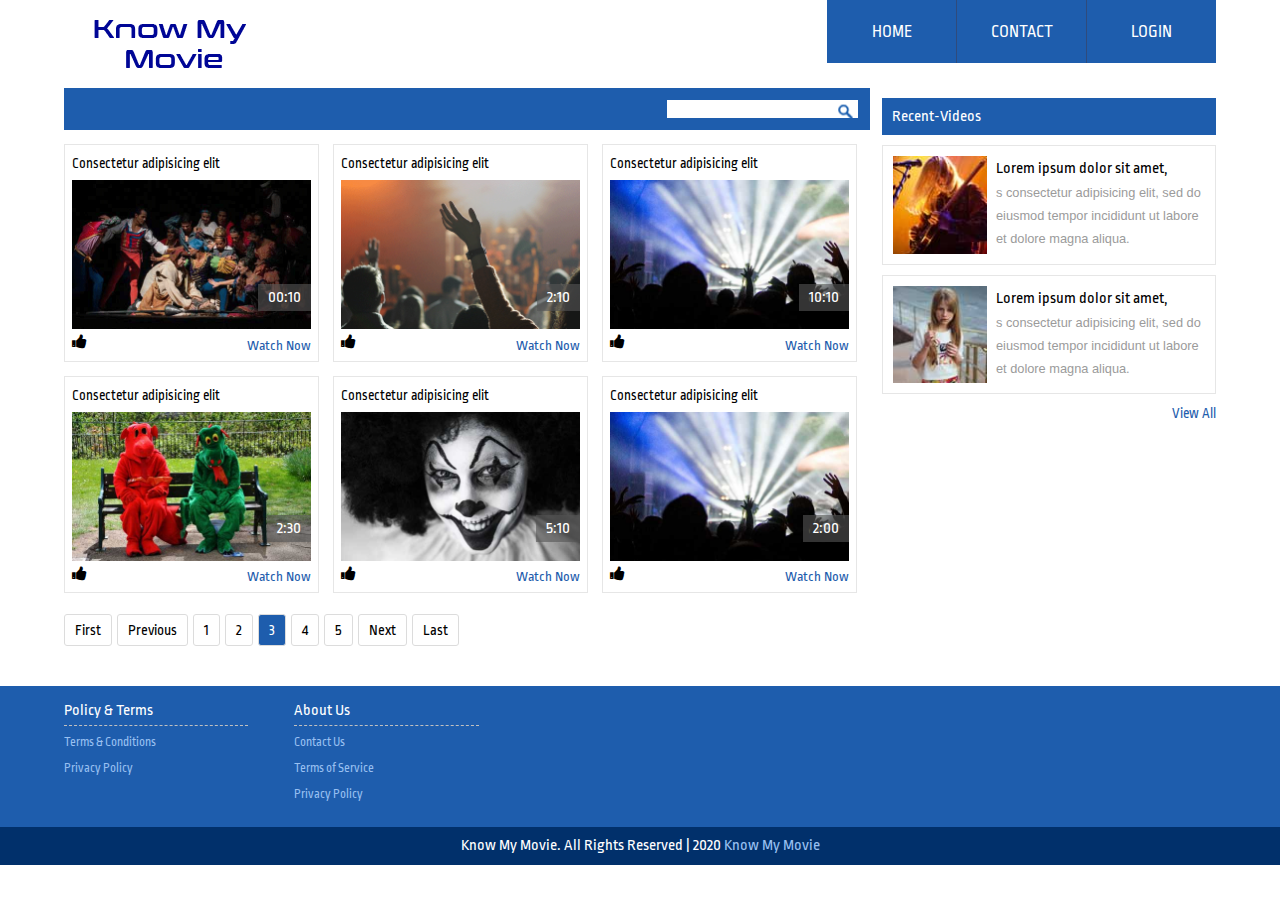
<file: frontend/index.html>
<!-- Author: Malith9595 As a part of https://madewithml.com/projects/1284/know-my-movie/-->
<!DOCTYPE HTML>
<html>
	<head>
		<title>Know My Movie</title>
		<link rel="shortcut icon" type="image/x-icon" href="images/pageicon.png" />
		<link href="css/style.css" rel="stylesheet" type="text/css"  media="all" />
		<meta name="keywords" content="Videostube iphone web template, Android web template, Smartphone web template, free webdesigns for Nokia, Samsung, LG, SonyEricsson, Motorola web design" />
		<link href='//fonts.googleapis.com/css?family=Ropa+Sans' rel='stylesheet' type='text/css'>
		<link rel="stylesheet" href="https://cdnjs.cloudflare.com/ajax/libs/font-awesome/4.7.0/css/font-awesome.min.css">
	</head>
	<body>
	<!----start-wrap---->
	<div class="wrap">
		<!----start-Header---->
		<div class="header">
			<div class="logo">
				<a href="index.html"><img src="images/logo.png" title="logo" /></a>
			</div>
			<!----start-top-nav---->
			<div class="top-nav">
				<ul>
					<li><a href="index.html">Home</a></li>
					<li><a href="contact.html">Contact</a></li>
					<li><a href="login.html">Login</a></li>
				</ul>
			</div>
			<div class="clear"> </div>
			<!----End-top-nav---->
		</div>
		<!----End-Header---->
		<div class="clear"> </div>
		<div class="content">
			<div class="left-content">
				<div class="searchbar">
					<div class="search-left">
						
					</div>
					<div class="search-right">
						<form>
							<input type="text"><input type="submit" value="" />
						</form>
					</div>
					<div class="clear"> </div>
				</div>
				<div class="box">
				<div class="grids">
					<div class="grid">
						<h3>Consectetur adipisicing elit</h3>
						<a href="https://www.youtube.com/watch?v=RrvaYjtjpqg"><img src="images/g1 copy.png" title="video-name" /></a>
						<div class="time">
							<span>00:10</span>
						</div>
						<div class="grid-info">
							<div class="video-share">
								<ul>
									<li><i onclick="myFunction(this)" class="fa fa-thumbs-up"></i></li>
								</ul>
							</div>
							<div class="video-watch">
								<a href="https://www.youtube.com/watch?v=RrvaYjtjpqg">Watch Now</a>
							</div>
							<div class="clear"> </div>
													</div>
					</div>
					<div class="grid">
						<h3>Consectetur adipisicing elit</h3>
						<a href="https://www.youtube.com/watch?v=RrvaYjtjpqg"><img src="images/g2 copy.png" title="video-name" /></a>
						<div class="time">
							<span>2:10</span>
						</div>
						<div class="grid-info">
							<div class="video-share">
								<ul>
									<li><i onclick="myFunction(this)" class="fa fa-thumbs-up"></i></li>
								</ul>
							</div>
							<div class="video-watch">
								<a href="https://www.youtube.com/watch?v=RrvaYjtjpqg">Watch Now</a>
							</div>
							<div class="clear"> </div>
													</div>
					</div>
					<div class="grid">
						<h3>Consectetur adipisicing elit</h3>
						<a href="https://www.youtube.com/watch?v=RrvaYjtjpqg"><img src="images/g4.jpg" title="video-name" /></a>
						<div class="time">
							<span>10:10</span>
						</div>
						<div class="grid-info">
							<div class="video-share">
								<ul>
									<li><i onclick="myFunction(this)" class="fa fa-thumbs-up"></i></li>
								</ul>
							</div>
							<div class="video-watch">
								<a href="https://www.youtube.com/watch?v=RrvaYjtjpqg">Watch Now</a>
							</div>
							<div class="clear"> </div>
													</div>
					</div>
				</div>
				<div class="clear"> </div>
				<div class="grids">
					<div class="grid">
						<h3>Consectetur adipisicing elit</h3>
						<a href="https://www.youtube.com/watch?v=RrvaYjtjpqg"><img src="images/g3.jpg" title="video-name" /></a>
						<div class="time">
							<span>2:30</span>
						</div>
						<div class="grid-info">
							<div class="video-share">
								<ul>
									<li><i onclick="myFunction(this)" class="fa fa-thumbs-up"></i></li>
								</ul>
							</div>
							<div class="video-watch">
								<a href="https://www.youtube.com/watch?v=RrvaYjtjpqg">Watch Now</a>
							</div>
							<div class="clear"> </div>
													</div>
					</div>
					<div class="grid">
						<h3>Consectetur adipisicing elit</h3>
						<a href="https://www.youtube.com/watch?v=RrvaYjtjpqg"><img src="images/g5.jpg" title="video-name" /></a>
						<div class="time">
							<span>5:10</span>
						</div>
						<div class="grid-info">
							<div class="video-share">
								<ul>
									<li><i onclick="myFunction(this)" class="fa fa-thumbs-up"></i></li>
								</ul>
							</div>
							<div class="video-watch">
								<a href="https://www.youtube.com/watch?v=RrvaYjtjpqg">Watch Now</a>
							</div>
							<div class="clear"> </div>
							
						</div>
					</div>
					<div class="grid">
						<h3>Consectetur adipisicing elit</h3>
						<a href="https://www.youtube.com/watch?v=RrvaYjtjpqg"><img src="images/g4.jpg" title="video-name" /></a>
						<div class="time">
							<span>2:00</span>
						</div>
						<div class="grid-info">
							<div class="video-share">
								<ul>
									<li><i onclick="myFunction(this)" class="fa fa-thumbs-up"></i></li>
								</ul>
							</div>
							<div class="video-watch">
								<a href="https://www.youtube.com/watch?v=RrvaYjtjpqg">Watch Now</a>
							</div>
							<div class="clear"> </div>
							
						</div>
					</div>
				</div>
				<div class="clear"> </div>
								<div class="clear"> </div>
			</div>
			<div class="clear"> </div>
			<ul class="dc_pagination dc_paginationA dc_paginationA03">
						  <li><a href="#" class="first">First</a></li>
						  <li><a href="#" class="previous">Previous</a></li>
						  <li><a href="#">1</a></li>
						  <li><a href="#">2</a></li>
						  <li><a href="#" class="current">3</a></li>
						  <li><a href="#">4</a></li>
						  <li><a href="#">5</a></li>
						  <li><a href="#" class="next">Next</a></li>
						  <li><a href="#" class="last">Last</a></li>
						  
						</ul>
		</div>
		<div class="right-content">
			
					<div class="clear"> </div>
					<div class="Recent-Vodeos">
						<h3>Recent-Videos</h3>
						<div class="video1">
							<img src="images/r1.jpg" title="video2"/>
							<span>Lorem ipsum dolor sit amet,</span>
							<p>s consectetur adipisicing elit, sed do eiusmod tempor incididunt ut labore et dolore magna aliqua. </p>
							<div class="clear"> </div>
						</div>
						<div class="video1 video2">
							<img src="images/r2.jpg" title="video2" />
							<span>Lorem ipsum dolor sit amet,</span>
							<p>s consectetur adipisicing elit, sed do eiusmod tempor incididunt ut labore et dolore magna aliqua. </p>
							<div class="clear"> </div>
						</div>
						<div class="r-all">
							<a href="#">View All</a>
						</div>
					</div>
		</div>
		<div class="clear"> </div>
		</div>
		<div class="clear"> </div>
		</div>
		<div class="footer">
				<div class="wrap"> 
				<div class="box1">
				<h4>Policy & Terms</h4>
						<ul>
							<li><a href="#">Terms & Conditions</a></li>
							<li><a href="#">Privacy Policy</a></li>
									</ul>
				</div>
				
				<div class="box1">
					<div class="hide-box">
				<h4>About Us</h4>
						<ul>
							<li><a href="#">Contact Us</a></li>
							<li><a href="#">Terms of Service</a></li>
							<li><a href="#">Privacy Policy</a></li>
										</ul>
				</div>
					</div>
		
				<div class="clear"> </div>
			</div>
		</div>
			<div class="clear"> </div>
			<div class="copy-right">
			<p>Know My Movie. All Rights Reserved | 2020<a href="https://www.youtube.com/channel/UCHkkp3jEQ7as886l-cP-6kA?view_as=subscriber"> Know My Movie</a></p>
		</div>
	</div>
	<!----End---->
	</body>
	<script>
function myFunction(x) {
  x.classList.toggle("fa-thumbs-down");
}
</script>
</html>
</file>
<file: frontend/css/style.css>
/* Author: Malith9595 As a part of https://madewithml.com/projects/1284/know-my-movie/ */

html,body,div,span,applet,object,iframe,h1,h2,h3,h4,h5,h6,p,blockquote,pre,a,abbr,acronym,address,big,cite,code,del,dfn,em,img,ins,kbd,q,s,samp,small,strike,strong,sub,sup,tt,var,b,u,i,dl,dt,dd,ol,nav ul,nav li,fieldset,form,label,legend,table,caption,tbody,tfoot,thead,tr,th,td,article,aside,canvas,details,embed,figure,figcaption,footer,header,hgroup,menu,nav,output,ruby,section,summary,time,mark,audio,video{margin:0;padding:0;border:0;font-size:100%;font:inherit;vertical-align:baseline;}
article, aside, details, figcaption, figure,footer, header, hgroup, menu, nav, section {display: block;}
ol,ul{list-style:none;margin:0px;padding:0px;}
blockquote,q{quotes:none;}
blockquote:before,blockquote:after,q:before,q:after{content:'';content:none;}
table{border-collapse:collapse;border-spacing:0;}

a{text-decoration:none;}
.txt-rt{text-align:right;}
.txt-lt{text-align:left;}
.txt-center{text-align:center;}
.float-rt{float:right;}
.float-lt{float:left;}
.clear{clear:both;}
.pos-relative{position:relative;}
.pos-absolute{position:absolute;}
.vertical-base{	vertical-align:baseline;}
.vertical-top{	vertical-align:top;}
.underline{	padding-bottom:5px;	border-bottom: 1px solid #eee; margin:0 0 20px 0;}
nav.vertical ul li{	display:block;}
nav.horizontal ul li{	display: inline-block;}
img{max-width:100%;}

body{
}
.wrap{
	width:70%;
	margin:0 auto;
}
.header {
	margin-bottom: 8px;
}
.logo{
	float:left;
	padding: 8px 6px 0px 15px;
}
.top-nav{
	float:right;
}
.top-nav ul li{
	display: inline-block;
	float: left;
	width: 105px;
	background: rgb(30, 93, 173);
	color: rgb(218, 216, 216);
	border-left: 1px solid rgb(47, 75, 124);
	padding: 22px 12px;
	text-align: center;
	cursor: pointer;
	text-transform: uppercase;
	font-size: 0.9em;
}
.top-nav ul li:first-child{
	border:none;
}
.top-nav ul li a{
	color: #FFF;
	font-size: 1.5em;
	font-family: 'Ropa Sans', sans-serif;
	text-transform: uppercase;
	font-size: 1.2em;
}
.top-nav ul li p{
	font-size:1em;
	font-family: 'Ropa Sans', sans-serif;
	padding-top: 4px;
}
/*---search-bar----*/
.left-content{
	width:70%;
	float:left;
}
.search-left{
	float:left;
}
.search-right{
	float:right;
	background:#fff;
}
.search-right input[type="text"],.search-right input[type="submit"]{
	border:none;
	outline:none;
}
.search-right input[type="text"]{
	font-family: Arial, Helvetica, sans-serif;
	font-size: 0.8em;
	color: rgb(155, 155, 155);
}
.search-left p{
	font-size: 1em;
	font-family: 'Ropa Sans', sans-serif;
	padding-top: 4px;
	color: #fff;
}
.searchbar{
	background:rgb(30, 93, 173);
	padding: 12px;
}
.search-right input[type="submit"]{
	background: url(../images/search.png) 0px 0.6px;
	width: 22px;
	cursor:pointer;
}
.video-share ul li{
	display:inline-block;
}
.video-share ul li img{
	padding:0px 2px;
}
.video-share {
	float:left;
}
.video-watch{
	float:right;
	padding-top: 2.5px;
}
.video-watch img{
	vertical-align:middle;
	padding: 5px 5px 7px 5px;
}
.grids{
	margin-top:14px;
}
.grids2{
	margin-top:10px;
}
.grid{
	width:29.6%;
	padding: 7px;
	border: 1px solid rgb(230, 230, 230);
	float:left;
}
.grid2 {
	width: 29.7%;
}
.grid h3,.video-watch a,.grid1 h3{
	font-size: 0.89em;
	font-family: 'Ropa Sans', sans-serif;
	padding-top: 4px;
	padding-bottom: 4px;
}
.grid h3{
	margin-bottom:5px;
	font-size: 0.9em;
}
.video-watch a,.lables p a{
	color:rgb(30, 93, 173);
}
.lables a{
	padding-left:4px;
}
.lables p{
	font-size: 0.89em;
	font-family: 'Ropa Sans', sans-serif;
	color: #BBBBBB;
}
.lables p a:hover{
	color:#555;
}
.grid:nth-child(2),.grid:nth-child(5),.grid:nth-child(8){
	margin:0px 14.5px;
}
/*-----right-content-----*/
.right-content{
	float:right;
	width: 29%;
}
.popular h3{
	text-align:left;
	font-size: 1em;
	font-family: 'Ropa Sans', sans-serif;
	padding-top: 4px;
	color: #fff;
	float:left;
}
.popular p{
	float:right;
	font-size: 1em;
	font-family: 'Ropa Sans', sans-serif;
	color:#fff;
	margin-top: -1px;
}
.popular{
	background:rgb(30, 93, 173);
	padding:15.5px;
	padding: 12.4px;
}
.popular p img{
	vertical-align: text-bottom;
}
.grid1{
	border: 1px solid rgb(230, 230, 230);
	border-top:none;
	padding:10px;
}
/*----video1----*/
.video1 img{
	float:left;
	width:30%;
}
.video1 p{
	float:right;
	width: 67%;
}
.video1 span{
	font-size: 1em;
	font-family: 'Ropa Sans', sans-serif;
	padding-top: 4px;
	padding-bottom: 4px;
	float:right;
	width: 67%;
}
.video1 p{
	font-family: Arial, Helvetica, sans-serif;
	font-size: 0.8em;
	color: rgb(155, 155, 155);
	line-height: 1.8em;
}
.video1 {
	margin-top: 10px;
	border: 1px solid rgb(230, 230, 230);
	padding: 10px;
}
.video1 img{
	cursor:pointer;
}
.Recent-Vodeos h3{
	font-size: 1em;
	font-family: 'Ropa Sans', sans-serif;
	padding-top: 4px;
	padding-bottom: 4px;
	background: rgb(30, 93, 173);
	color: #fff;
	padding: 10px;
	margin-top: 10px;
}
.r-all a{
	font-size: 0.9em;
	font-family: 'Ropa Sans', sans-serif;
	padding-top: 4px;
	padding-bottom: 4px;
	color: rgb(30, 93, 173);
}
.r-all{
	float:right;
	margin-top:10px;
}
.r-all a:hover{
	color:#555;
}
.content {
	padding-bottom: 30px;
}
.time{
	position: absolute;
	bottom: 50px;
	right: 7px;
	color: #fff;
	background: rgba(85, 85, 85, 0.61);
	padding: 5px 10px;
	font-family: 'Ropa Sans', sans-serif;
}
.grid{
	position: relative;
}
.time1{
	position: absolute;
	bottom: 52px;
	right: 10px;
	color: #fff;
	background: rgba(85, 85, 85, 0.61);
	padding: 7px 16px;
	font-family: 'Ropa Sans', sans-serif;
}
.grid1{
	position: relative;
}

/*---single-page-----*/
.inner-page {
	width: 70%;
	float: left;
}
.title ul li{
	display:inline-block;
}
.title h3,.title h4{
	font-size: 1.2em;
	font-family: 'Ropa Sans', sans-serif;
	padding: 10px 0px 6px 0px;
	color:rgb(155, 155, 155);
}
.title h4{
	font-size:1em;
}
.title ul{
	padding-bottom:10px;
}
.title ul li a{
	color:rgb(155, 155, 155);
	font-family: 'Ropa Sans', sans-serif;
	font-size:0.9em;
	padding: 0px 3px;
}
.title ul li img{
	vertical-align:middle;
	margin:0px 3px;
}
.title ul li a:hover{
	color:rgb(30, 93, 173);
}
.view-links{
	float:left;
}
.view-links ul li{
	display:inline-block;
}
.views-count{
	float:right;
}
.view-links h4,.views-count p{
	color: rgb(155, 155, 155);
	font-family: 'Ropa Sans', sans-serif;
	font-size: 0.9em;
}
.views-count p span{
	color:rgb(30, 93, 173);
	font-size:1.5em;
	text-transform:uppercase;
}
.view-links ul li img{
	vertical-align: middle;
	padding: 0 5px;
}
.view-links h4{
	text-transform:uppercase;
}
.view-links ul{
	float:left;
}
.comment1 li a{
	color:#fff;
	font-family: 'Ropa Sans', sans-serif;
	font-size: 0.9em;
}
.comment1 li a:hover,.comment1 li a span{
	color: rgb(155, 155, 155);
}
.comment1{
	margin-left:15px;
}
.comment1 li:first-child{
	background:#fff;
	padding: 2px 5px;
	background:rgb(30, 93, 173);
	color:#fff;
	border-radius: 0.3em;
	margin-right: 10px;
}
.comment1 li a span:hover{
	text-decoration:underline;
}
.video-details p,.video-details span{
	font-family: Arial, Helvetica, sans-serif;
	font-size: 0.8em;
	color: rgb(155, 155, 155);
	line-height: 1.8em;
}
.video-details p{
	padding:7px 0px;
}
.video-details ul{
	padding:10px 0px;
}
.video-details p a{
	color:rgb(30, 93, 173);
	font-family: 'Ropa Sans', sans-serif;
}
.other-links li a,.tags li a{
	font-size: 0.9em;
	color: rgb(30, 93, 173);
	font-family: 'Ropa Sans', sans-serif;
}
.other-links li{
	padding:2px 0;
}
.other-links li a:hover,.tags li a:hover{
	text-decoration:underline;
}
.tags ul li{
	display:inline-block;
}
.tags h3{
	color: rgb(155, 155, 155);
	font-family: 'Ropa Sans', sans-serif;
	font-size: 0.9em;
	text-transform:uppercase;
}
.other-links ul li{
	line-height:1.8em;
}
.related-videos h6{
	font-size:1em;
	font-family: 'Ropa Sans', sans-serif;
	padding-top: 4px;
	padding-bottom: 4px;
	color:rgb(155, 155, 155);
	padding: 15px 0px 10px 0px;
	border-bottom: 1px dashed rgb(201, 201, 201);
}
.video-inner span{
	position: absolute;
	right: -10px;
	bottom: 15px;
	background: rgba(58, 58, 58, 0.61);
	padding: 7px 20px;
	font-family: 'Ropa Sans', sans-serif;
	color: #fff;
}
.viwes {
	padding: 11px 0px;
}	
.video-inner img{
	background: #fff;
	padding: 10px;
	box-shadow: 0px 0px 10px rgb(228, 228, 228);
}
.video-inner{
	position:relative;
	width: 97.3%;
}
/*---categories----*/
/*----sidebar----*/
.content-sidebar{
	float:left;
	width: 21.6%;
	font-family: 'Ropa Sans', sans-serif;
}
.content-sidebar h4,.recent-videos h5{
	background:rgb(30, 93, 173);
	color:#fff;
	padding: 10px;
	text-transform: uppercase;
	font-family: 'Ropa Sans', sans-serif;
}
.recent-videos h5 img{
	margin-right:3px;
}
.recent-videos h5{
	padding:9.5px 10px;
}
.content-sidebar h4 img{
	vertical-align:middle;
	padding-right:5px;
}
.content-sidebar li a{
	font-family: 'Ropa Sans', sans-serif;
	font-size: 0.89em;
	color: rgb(116, 110, 110);
		display: block;
	padding: 12px 0px;
	background: url(../images/sepHor.png) repeat-x left bottom;
	padding-left:5px;
}
.content-sidebar li a:hover{
	background: url(../images/sepHor.png) repeat-x left bottom;
	background-color:#eee;
	color:rgb(30, 93, 173);
}
/*--recent-videos--*/
.recent-videos {
	float: right;
	width: 77%;
	margin: 0px 0px 13px 0px;
}
/*---footer----*/
.box1 {
	float: left;
	width: 16%;
	margin: 0 4% 0 0;
}
.box1 h4{
	font-family: 'Ropa Sans', sans-serif;
	font-size: 1em;
	color:#fff;
	border-bottom: 1px dashed silver;
	padding: 6px 0;
	margin-bottom: 4px;
}
.box1 ul li{
	display:inherit;
}
.box1 ul li a{
	font-family: 'Ropa Sans', sans-serif;
	font-size: 0.8em;
	color: rgb(153, 192, 241);
	line-height: 2em;
}
.box1 ul li a:hover{
	color:#fff;
}
.footer{
	padding: 10px 0px 20px 0px;
	font-family: 'Titillium Web', sans-serif;
	background: rgb(30, 93, 173);
	margin-top:10px;
}
.social li img{
	display:inline;
	cursor:pointer;
	vertical-align: middle;
	padding-right: 10px;
	margin: 5px 0px;
	opacity: 0.8;
}
.footer1 {
	padding: 10px;
	background: #2a2a2a; 
	background: -moz-linear-gradient(top,  #2a2a2a 0%, #2a2a2a 100%); 
	background: -webkit-gradient(linear, left top, left bottom, color-stop(0%,#2a2a2a), color-stop(100%,#2a2a2a)); 
	background: -webkit-linear-gradient(top,  #2a2a2a 0%,#2a2a2a 100%);
	background: -o-linear-gradient(top,  #2a2a2a 0%,#2a2a2a 100%); 
	background: -ms-linear-gradient(top,  #2a2a2a 0%,#2a2a2a 100%); 
	background: linear-gradient(to bottom,  #2a2a2a 0%,#2a2a2a 100%); 
	filter: progid:DXImageTransform.Microsoft.gradient( startColorstr='#2a2a2a', endColorstr='#2a2a2a',GradientType=0 ); 

	border-top: 1px ridge #6B3B7A;
	font-family: 'Titillium Web', sans-serif;
	text-align:center;
}
.footer1 p.link {
	color: #eee;
	font-size: 13px;
	
}
.footer1 p.link a {
	color: #eee;
	text-decoration: none;
	font-size: 13px;
}
	/*---page-nations-----*/
		/*-----pageing----*/

ul.dc_pagination {
	font: 12px 'Tahoma';
	height: 100%;
	list-style-type: none;
	overflow: hidden;
	padding: 0px;
	font-family: Arial, Helvetica, sans-serif;
	font-size: 12px;
	margin: 21px 0px 0px 0px;
}
ul.dc_pagination li:first-child {
	margin-left: 0px;
}
ul.dc_paginationA03 li a {
	background: #FFFFFF;
	border: solid 1px #DCDCDC;
	border-radius: 3px;
	color: #707070 !important;
	-moz-border-radius: 3px;
	padding: 6px 9px 6px 9px;
	-webkit-border-radius: 3px;
	color: #000000 !important;
	display: block;
	padding: 7px 10px 7px 10px;
	text-decoration: none;
	font-family: 'Ropa Sans', sans-serif;
	font-size: 1.25em;
}

ul.dc_pagination li {
	float: left;
	margin: 0px;
	margin-left: 5px;
	padding: 0px;
}
ul.dc_paginationA03 li a:hover, ul.dc_paginationA03 li a.current {
	background: rgb(30, 93, 173);
	color: #fff !important;
	
}
/*  Contact Form  ============================================================================= */
.section {
	clear: both;
	padding: 0px;
	margin: 0px;
}
.group:before,
.group:after {
    content:"";
    display:table;
}
.group:after {
    clear:both;
}
.group {
    zoom:1;
}
.col{
	display: block;
	float:left;
	margin: 1% 0 1% 1.6%;
}
.col:first-child{
	margin-left:0;
}	
.span_2_of_3 {
	width: 63.1%;
	padding:1.5%; 
}
.span_1_of_3 {
	width: 29.2%;
	padding:1.5%; 
}
.span_2_of_3  h3,
.span_1_of_3  h3 {
	color:rgb(30, 93, 173);
	margin-bottom:0.5em;
	font-size:1.5em;
	line-height: 1.2;
	font-family: 'Ropa Sans', sans-serif;
	font-weight : normal;
	margin-top: 0px;
	letter-spacing: -1px;
}
.contact-form{
	position:relative;
	padding-bottom:30px;
}
.contact-form div{
	padding:5px 0;
}
.contact-form span{
	display:block;
	font-size:0.8125em;
	color: rgb(155, 155, 155);
	padding-bottom:5px;
	font-family: 'Ropa Sans', sans-serif;
}
.contact-form input[type="text"],.contact-form textarea{
		    padding:8px;
			display:block;
			width:98%;
			background:#fcfcfc;
			border: none;
			outline:none;
			font-family:Arial, Helvetica, sans-serif;
			box-shadow: inset 0px 0px 3px #999;
			-webkit-box-shadow: inset 0px 0px 3px #999;
			-moz-box-shadow: inset 0px 0px 3px #999;
			-o-box-shadow: inset 0px 0px 3px #999;
			-webkit-appearance:none;
			font-size: 1em;
			color: rgb(155, 155, 155);
}
.contact-form textarea{
		resize:none;
		height:120px;		
}
.contact-form input[type="submit"]{
	-webkit-transition: all .9s;
	-moz-transition: all .9s;
	-o-transition: all .9s;
	-ms-transition: all .9s;
	transition: all .9s;
	-moz-border-radius: 3px;
	-webkit-border-radius: 3px;
	border-radius: 3px;
	-moz-box-shadow: 0 1px 3px rgba(0, 0, 0, 0.50);
	-webkit-box-shadow: 0 1px 3px rgba(0, 0, 0, 0.50);
	box-shadow: 0 1px 3px rgba(0, 0, 0, 0.50);
	background: #0160A4 url(../images/button-overlay.png) repeat-x;
	color: #FFFFFF !important;
	cursor: pointer;
	display: inline-block;
	font-size: 13px;
	font-weight: bold;
	line-height: 1;
	overflow: visible;
	padding: 10px 25px;
	position: relative;
	text-decoration: none;
	text-shadow: 0 -1px 1px rgba(0, 0, 0, 0.25);
	width: auto;
	text-align: center;
}
.contact-form input[type="submit"]:hover{
	background: #264284;
}
.contact-form input[type="submit"]:active{
	background: #264284;
}
.company_address{
	padding-top:26px;
}
.company_address p{
	font-size:0.8125em;
	color:rgb(155, 155, 155);
	line-height:1.8em;
	font-family :verdana, arial, helvetica, helve, sans-serif;
}
.company_address p span{
	text-decoration:underline;
	color: rgb(30, 93, 173);
	cursor:pointer;
}
.company_address p span:hover{
	color: rgb(55, 143, 255);
}
.map{
	border:1px solid #C7C7C7;
	margin-bottom:15px;
}
.copy-right {
	text-align: center;
	background: rgb(1, 48, 107);
	padding: 7px 0px;
}
.copy-right p {
	font-family: 'Ropa Sans', sans-serif;
	font-size: 1em;
	color: #fff;
	line-height: 1.5em;
}
.copy-right p a {
	color: rgb(153, 192, 241);
}
.copy-right p a:hover{
	color:#fff;
}
/***** Media Quries *****/
@media only screen and (max-width: 1024px) {
	.wrap{
		width:95%;
	}	
}
/*  GO FULL WIDTH AT LESS THAN 800 PIXELS */

@media only screen and (max-width: 800px) {
	.wrap{
		width:95%;
	}
	.span_2_of_3 {
		width:94%;
		padding:3%; 
	}
	.col{ 
		margin: 1% 0 1% 0%;
	}
	.span_1_of_3 {
		width:94%;
		padding:3%; 
	}
}
.fa {
  font-size: 50px;
  cursor: pointer;
  user-select: none;
}

.fa:hover {
  color: darkblue;
}

/*  GO FULL WIDTH AT LESS THAN 640 PIXELS */

@media only screen and (max-width: 640px) and (min-width: 480px) {
	.wrap{
		width:95%;
	}
	.span_2_of_3 {
		width:94%;
		padding:3%; 
	}
	.col{ 
		margin: 1% 0 1% 0%;
	}
	.span_1_of_3 {
		width:94%;
		padding:3%; 
	}
   
   .contact-form input[type="text"],.contact-form textarea{
		width:97%;
	}
}
/*  GO FULL WIDTH AT LESS THAN 480 PIXELS */

@media only screen and (max-width: 480px) {
	.wrap{
		width:95%;
	}
	.span_2_of_3 {
		width:90%;
		padding:5%; 
	}
	.col { 
		margin: 1% 0 1% 0%;
	}
	.span_1_of_3 {
		width:90%;
		padding:5%; 
	}
	.contact-form input[type="text"],.contact-form textarea{
		width:92%;
	}
}
/*----responsive-design----*/
@media screen and (max-width:1366px) {
	.wrap{
		width:90%;
	}
}
@media screen and (max-width:1280px) {
	.wrap{
		width:90%;
	}
}
@media screen and (max-width:1024px) {
	.wrap{
		width:90%;
	}
	.top-nav ul li:nth-child(4),.top-nav ul li:nth-child(5){
		display:none;
	}
	.grid {
		width: 29.24%;
	}
}
@media screen and (max-width:768px) {
	.wrap{
		width:90%;
	}
	.top-nav ul li {
		width: 106px;
		padding: 22px 2px;
		font-size: 0.8em;
	}
	.grid {
		width: 27.83%;
	}
	.video2{
		display:none;
	}
	.video-inner img {
		padding:6px;
	}
	.video-inner span {
		right: -6px;
		bottom: 11px;
	}
	.popular h3 {
		font-size:0.9em;
	}
}
@media screen and (max-width:640px) {
	.wrap{
		width:95%;
	}
	.top-nav ul li:nth-child(2),.lables{
		display:none;
	}
	.grid:nth-child(2), .grid:nth-child(5), .grid:nth-child(8) {
		margin: 0px 10px;
	}
	.time {
		bottom: 54px;
	}
	.box1 h4 {
		font-size:0.9em;
	}
	.time1 {
		bottom: 37px;
	}
	.popular p {
		font-size: 0.7em;
	}
	.comment1 li:first-child {
		margin-right:0px;
	}
	.view-links ul li img {
		padding:0px 3px;
	}
}
@media screen and (max-width:991px) {
	.grid {
		width: 28.24%;
	}
}
@media screen and (max-width:800px) {
	.top-nav ul li {
		width: 101px;
	}
	.grid {
		width: 28%;
	}
}
@media screen and (max-width:768px) {
	.left-content {
		width: 100%;
		float: none;
	}
	.right-content {
		float: none;
		width: 50%;
		margin-top: 2em;
	}
}
@media screen and (max-width:667px) {
	.logo {
		width: 24%;
	}
	.recent-videos .grid {
		width: 43%;
	}
}
@media screen and (max-width:568px) {
	.recent-videos {
		width: 100%;
	}
	.recent-videos .grid {
		width: 44%;
	}
	.content-sidebar {
		float:none;
		width: 100%;
	}
	.box1 {
		width: 17%;
		margin: 0 3% 0 0;
	}
}
@media screen and (max-width:480px) {
	.logo {
		width: 23%;
	}
	.grid {
		width: 44%;
	}
	.box1 {
		width: 30%;
		margin: 0 3% 6% 0;
	}
}
@media screen and (max-width:414px) {
	.top-nav {
		float: right;
		width: 100%;
	}
	.top-nav ul li {
		width: 121px;
	}
	.logo {
		width: 33%;
		margin-bottom: .5em;
	}
	.grid {
		width: 80%;
		margin: 1em auto;
		float: none;
	}
	.grid:nth-child(2), .grid:nth-child(5), .grid:nth-child(8) {
		margin: 1em auto;
	}
	.right-content {
		float: none;
		width: 90%;
		margin: 2em auto 0;
	}
	.recent-videos .grid {
		width: 90%;
	}
}
@media screen and (max-width:384px) {
	.top-nav ul li {
		width: 110px;
	}
	.search-left {
		float: none;
		width: 100%;
	}
	.search-right {
		float: none;
		width: 100%;
	}
	.search-right input[type="text"] {
		width: 92%;
	}
	.box1 {
		width: 47%;
	}
}
@media screen and (max-width:375px) {
	.top-nav ul li {
		width: 108px;
	}
}
@media screen and (max-width:320px) {
	.top-nav ul li {
		width: 91px;
	}
	.box1 {
		width: 94%;
		margin: 4% 5%;
	}
	.copy-right {
		padding: 10px;
	}
	.search-right input[type="text"] {
		width: 91%;
	}
	.contact-form {
		padding-bottom: 0px;
	}
}
</file>
